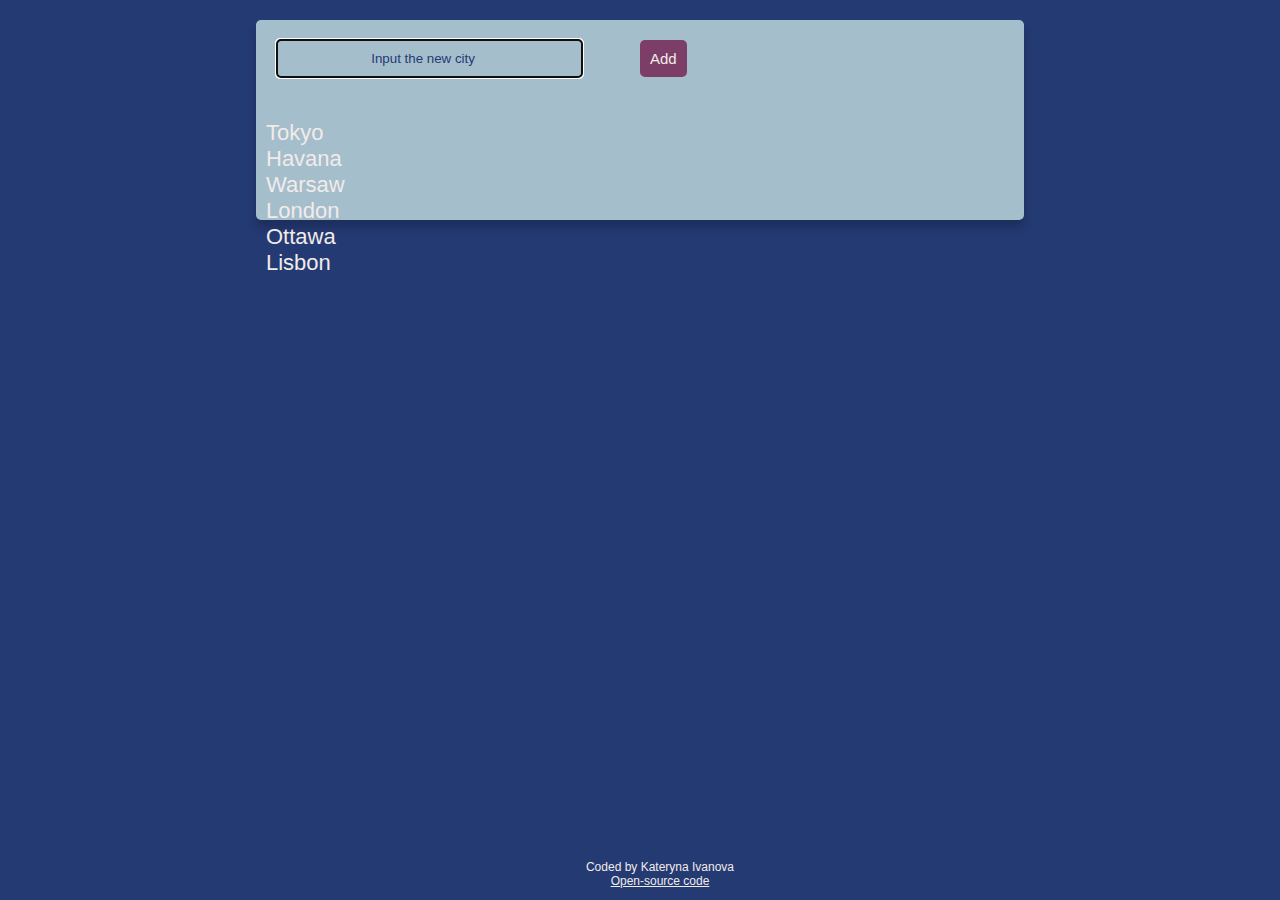
<file: second.html>
<!DOCTYPE html>
<html>
  <head>
    <title>Change city</title>
    <meta charset="UTF-8" />

    <!-- add bootstrap -->
    <link
      href="https://cdn.jsdelivr.net/npm/bootstrap@5.2.0-beta1/dist/css/bootstrap.min.css"
      rel="stylesheet"
      integrity="sha384-0evHe/X+R7YkIZDRvuzKMRqM+OrBnVFBL6DOitfPri4tjfHxaWutUpFmBp4vmVor"
      crossorigin="anonymous"
    />

    <!-- add fonts -->
    <link rel="preconnect" href="https://fonts.gstatic.com" />
    <link
      href="https://fonts.googleapis.com/css2?family=Train+One&display=swap"
      rel="stylesheet"
    />
    <link
      rel="stylesheet"
      href="https://fonts.googleapis.com/css2?family=Material+Symbols+Outlined:opsz,wght,FILL,GRAD@20..48,100..700,0..1,-50..200"
    />

    <link href="src/styles.css" rel="stylesheet" type="text/css" />
  </head>
  <body>
    <div class="container">
      <div class="card_change_city">
        <form>
          <div class="row">
            <div class="col-9">
              <input
                type="search"
                autofocus="on"
                placeholder="Input the new city"
                class="form-control"
                id="input_city"
              />
            </div>
            <div class="col-3">
              <button type="button" class="btn_add_city">Add</button>
            </div>
          </div>
        </form>

        <div class="new_city container">
          <div class="row">
            <div class="col" id="first_city"></div>
            <div class="col" id="second_city"></div>
            <div class="col" id="third_city"></div>
          </div>
          <div class="row">
            <div class="col" id="fourth_city"></div>
            <div class="col" id="fifth_city"></div>
            <div class="col" id="sixth_city"></div>
          </div>
        </div>
      </div>
      <footer>
        <p class="sign">
          Coded by Kateryna Ivanova<br />
          <a
            href="https://github.com/KateFesik/weather-app"
            target="_blank"
            class="source_code"
            >Open-source code</a
          >
        </p>
      </footer>
    </div>
  </body>
  <script src="js/second.js"></script>
</html>
</file>
<file: src/styles.css>
body {
  background: #243a73;
  font-family: sans-serif;
  cursor: pointer;
}
h1,
h2,
h3,
h4,
p,
.temp_info {
  color: #f2ebe9;
  position: absolute;
  left: 20px;
}
h1 {
  top: 15px;
  font-weight: bold;
  font-size: 40px;
}
h2 {
  font-size: 40px;
  top: 90px;
}
h3 {
  font-size: 25px;
}
h4 {
  font-size: 15px;
}

.metric {
  font-size: 15px;
  vertical-align: top;
  text-align: left;
}

#celsius:hover,
#fahrenheit:hover {
  color: #7c3e66;
}

.card_daily_weather,
.card_main_weather,
.card_change_city {
  display: block;
  margin: 0 auto;
  position: absolute;
  left: 20px;
  right: 20px;
  background: #a5becc;
  width: 60%;
  box-shadow: 0 8px 8px 0 rgba(0, 0, 0, 0.2);
  transition: 0.3s;
  border-radius: 5px;
  height: 200px;
}

.card_main_weather,
.card_change_city {
  top: 20px;
}

.card_daily_weather {
  top: 240px;
}
.card_main_weather:hover,
.card_daily_weather:hover,
.card_change_city:hover {
  background: #243a73;
  box-shadow: 0 8px 16px 0 rgba(0, 0, 0, 0.2);
}

.btn_go_second,
.btn_add_city,
.btn_location {
  color: #f2ebe9;
  background: #7c3e66;
  position: absolute;
  top: 20px;
  border: none;
  outline: none;
  border-radius: 5px;
  overflow: hidden;
  padding: 10px;
  font-size: 15px;
}

.btn_go_second {
  left: 80%;
  width: 100px;
}
.btn_location {
  left: 65%;
  width: 100px;
}
.btn_add_city {
  left: 50%;
}
.btn_go_second:hover,
.btn_add_city:hover,
.btn_location:hover {
  background: #ffffff;
  color: #243a73;
  cursor: pointer;
  opacity: 0.8;
}
.date_info {
  top: 65px;
}
.description {
  top: 136px;
  font-size: 24px;
}
.temp_range {
  top: 170px;
}
.humidity {
  left: 75%;
  top: 120px;
}
.wind {
  left: 75%;
  top: 150px;
}
.icon_weather {
  left: 30%;
  top: 70px;
  font-size: 60px;
  position: absolute;
  border-radius: 8px;
  max-width: 100%;
  height: auto;
}
.material-symbols-outlined {
  font-size: 20px;
}
.sign {
  position: absolute;
  width: 100%;
  bottom: 0;
  text-align: center;
  font-size: 12px;
  font-weight: lighter;
}
.daily_forecast {
  top: 10px;
  left: 10px;
}
.daily_weather {
  color: #f2ebe9;
  position: absolute;
  top: 50px;
}

#input_city {
  position: absolute;
  top: 15px;
  left: 20px;
  width: 40%;
  padding: 10px 16px;
  margin: 4px 0;
  box-sizing: border-box;
  border: 2px solid #243a73;
  border-radius: 4px;
}

#input_city:focus {
  background-color: #a5becc;
  color: #243a73;
}
#input_city::placeholder {
  font: 10px;
  color: #243a73;
  text-align: center;
}

.new_city {
  color: #f2ebe9;
  position: absolute;
  top: 100px;
  font-size: 22px;
  left: 10px;
}

#first_city:hover,
#second_city:hover,
#third_city:hover,
#fourth_city:hover,
#fifth_city:hover,
#sixth_city:hover {
  color: #7c3e66;
}
.source_code {
  color: #f2ebe9;
}
.source_code:hover {
  color: #f2ebe9;
}
#county_name {
  font-size: 25px;
}

.weather-forecast-date {
  font-size: 20px;
}

.weather-forecast-temperatures {
  font-size: 15px;
}

.icons_daily {
  font-size: 30px;
}
</file>
